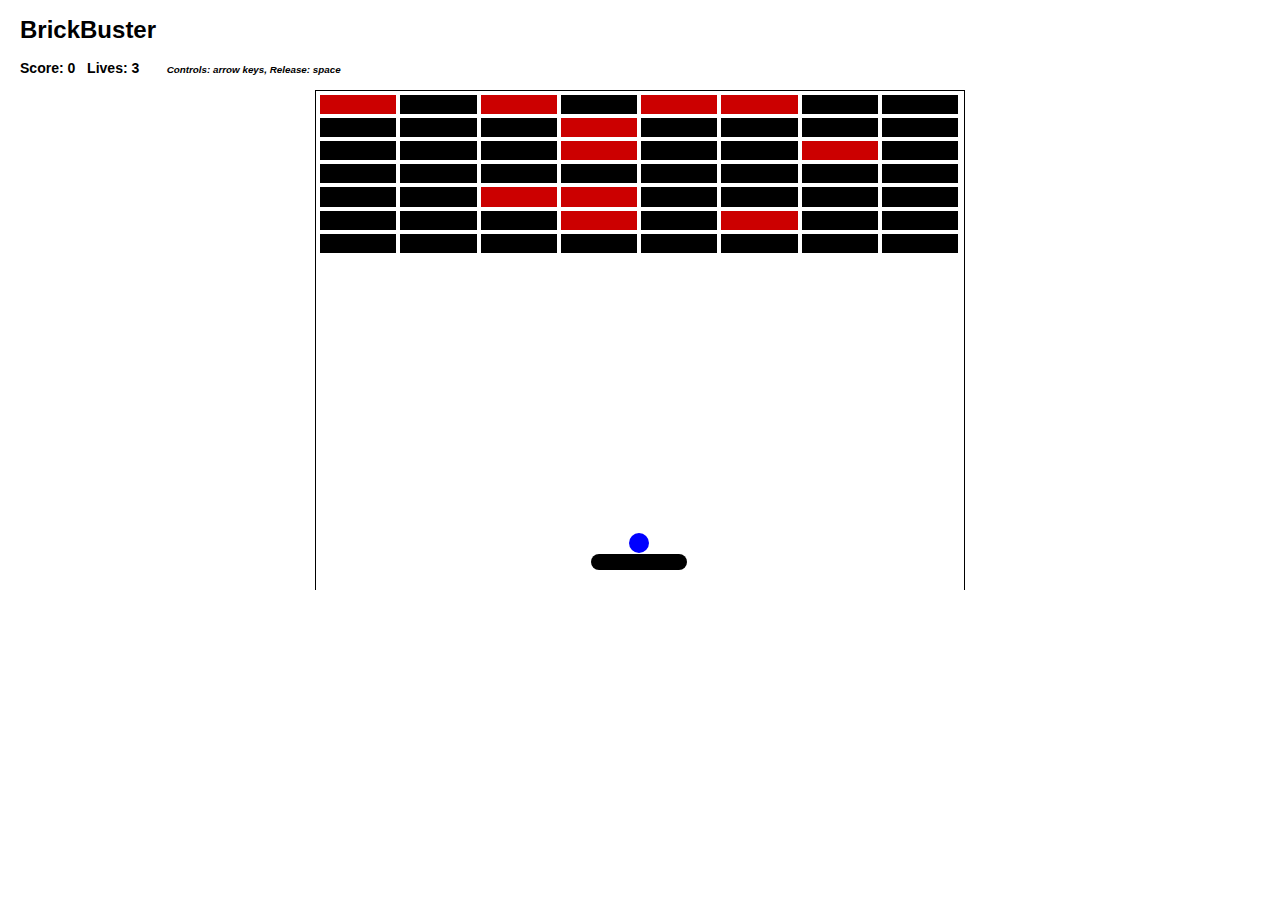
<file: index.html>
<!DOCTYPE html>
<html>
  <head>
    <meta charset="utf-8">
    <meta name="description" content="BrickBuster web game">
    <title>BrickBuster</title>
    <link href="style.css" rel="stylesheet">
    <!--[if lt IE 9]>
      <script src="http://html5shiv.googlecode.com/svn/trunk/html5.js"></script>
    <![endif]-->
  </head>
  <body>
    <h1>BrickBuster</h1>
    <h3 id="game-stats">Score: <span id="score"></span> &nbsp; Lives: <span id="lives"></span>  &nbsp;  &nbsp;  &nbsp;  <em>Controls: arrow keys, Release: space</em></h3>
    <button id="newGame" style="display: none;">New game</button>

    <div class="game-board">
      <div class="ball"></div>
      <div class="paddle"></div>

      <div class="brick col-1 row-1"></div>
      <div class="brick col-2 row-1"></div>
      <div class="brick col-3 row-1"></div>
      <div class="brick col-4 row-1"></div>
      <div class="brick col-5 row-1"></div>
      <div class="brick col-6 row-1"></div>
      <div class="brick col-7 row-1"></div>
      <div class="brick col-8 row-1"></div>
      <div class="brick col-1 row-2"></div>
      <div class="brick col-2 row-2"></div>
      <div class="brick col-3 row-2"></div>
      <div class="brick col-4 row-2"></div>
      <div class="brick col-5 row-2"></div>
      <div class="brick col-6 row-2"></div>
      <div class="brick col-7 row-2"></div>
      <div class="brick col-8 row-2"></div>
      <div class="brick col-1 row-3"></div>
      <div class="brick col-2 row-3"></div>
      <div class="brick col-3 row-3"></div>
      <div class="brick col-4 row-3"></div>
      <div class="brick col-5 row-3"></div>
      <div class="brick col-6 row-3"></div>
      <div class="brick col-7 row-3"></div>
      <div class="brick col-8 row-3"></div>
      <div class="brick col-1 row-4"></div>
      <div class="brick col-2 row-4"></div>
      <div class="brick col-3 row-4"></div>
      <div class="brick col-4 row-4"></div>
      <div class="brick col-5 row-4"></div>
      <div class="brick col-6 row-4"></div>
      <div class="brick col-7 row-4"></div>
      <div class="brick col-8 row-4"></div>
      <div class="brick col-1 row-5"></div>
      <div class="brick col-2 row-5"></div>
      <div class="brick col-3 row-5"></div>
      <div class="brick col-4 row-5"></div>
      <div class="brick col-5 row-5"></div>
      <div class="brick col-6 row-5"></div>
      <div class="brick col-7 row-5"></div>
      <div class="brick col-8 row-5"></div>
      <div class="brick col-1 row-6"></div>
      <div class="brick col-2 row-6"></div>
      <div class="brick col-3 row-6"></div>
      <div class="brick col-4 row-6"></div>
      <div class="brick col-5 row-6"></div>
      <div class="brick col-6 row-6"></div>
      <div class="brick col-7 row-6"></div>
      <div class="brick col-8 row-6"></div>
      <div class="brick col-1 row-7"></div>
      <div class="brick col-2 row-7"></div>
      <div class="brick col-3 row-7"></div>
      <div class="brick col-4 row-7"></div>
      <div class="brick col-5 row-7"></div>
      <div class="brick col-6 row-7"></div>
      <div class="brick col-7 row-7"></div>
      <div class="brick col-8 row-7"></div>
    </div>

    <script src="application.js"></script>
  </body>
</html>
</file>
<file: style.css>
html {
  -moz-box-sizing: border-box;
  -webkit-box-sizing: border-box;
  box-sizing: border-box;
}
*,
*:before,
*:after {
  -moz-box-sizing: inherit;
  -webkit-box-sizing: inherit;
  box-sizing: inherit;
}
html,
body {
  margin: 0;
  padding: 0;
}
body {
  font-family: Verdana, Arial, Helvetica, sans-serif;
  font-size: 12px;
  padding-left: 20px;
  padding-right: 20px;
}
h3 em {
  font-size: 0.7em;
}
.game-board {
  display: block;
  position: relative;
  padding: 2px;
  width: 650px;
  height: 500px;
  margin-left: auto;
  margin-right: auto;
  border: 1px solid black;
  border-bottom: 0px;
}
.game-board .ball {
  display: block;
  position: absolute;
  width: 20px;
  height: 20px;
  border-radius: 10px;
  top: 442px;
  left: 313px;
  background-color: blue;
  z-index: 10;
}
.game-board .paddle {
  display: block;
  position: absolute;
  bottom: 20px;
  left: 275px;
  height: 16px;
  width: 96px;
  border-radius: 8px;
  background-color: black;
}
.game-board .brick {
  display: block;
  position: absolute;
  top: 20px;
  height: 19.0625px;
  width: 76.25px;
  background-color: black;
}
.game-board .brick.super {
  background-color: #cc0000;
}
.game-board .brick.row-7 {
  top: 142.375px;
}
.game-board .brick.row-6 {
  top: 119.3125px;
}
.game-board .brick.row-5 {
  top: 96.25px;
}
.game-board .brick.row-4 {
  top: 73.1875px;
}
.game-board .brick.row-3 {
  top: 50.125px;
}
.game-board .brick.row-2 {
  top: 27.0625px;
}
.game-board .brick.row-1 {
  top: 4px;
}
.game-board .brick.col-8 {
  left: 565.75px;
}
.game-board .brick.col-7 {
  left: 485.5px;
}
.game-board .brick.col-6 {
  left: 405.25px;
}
.game-board .brick.col-5 {
  left: 325px;
}
.game-board .brick.col-4 {
  left: 244.75px;
}
.game-board .brick.col-3 {
  left: 164.5px;
}
.game-board .brick.col-2 {
  left: 84.25px;
}
.game-board .brick.col-1 {
  left: 4px;
}

/*# sourceMappingURL=style.css.map */
</file>
